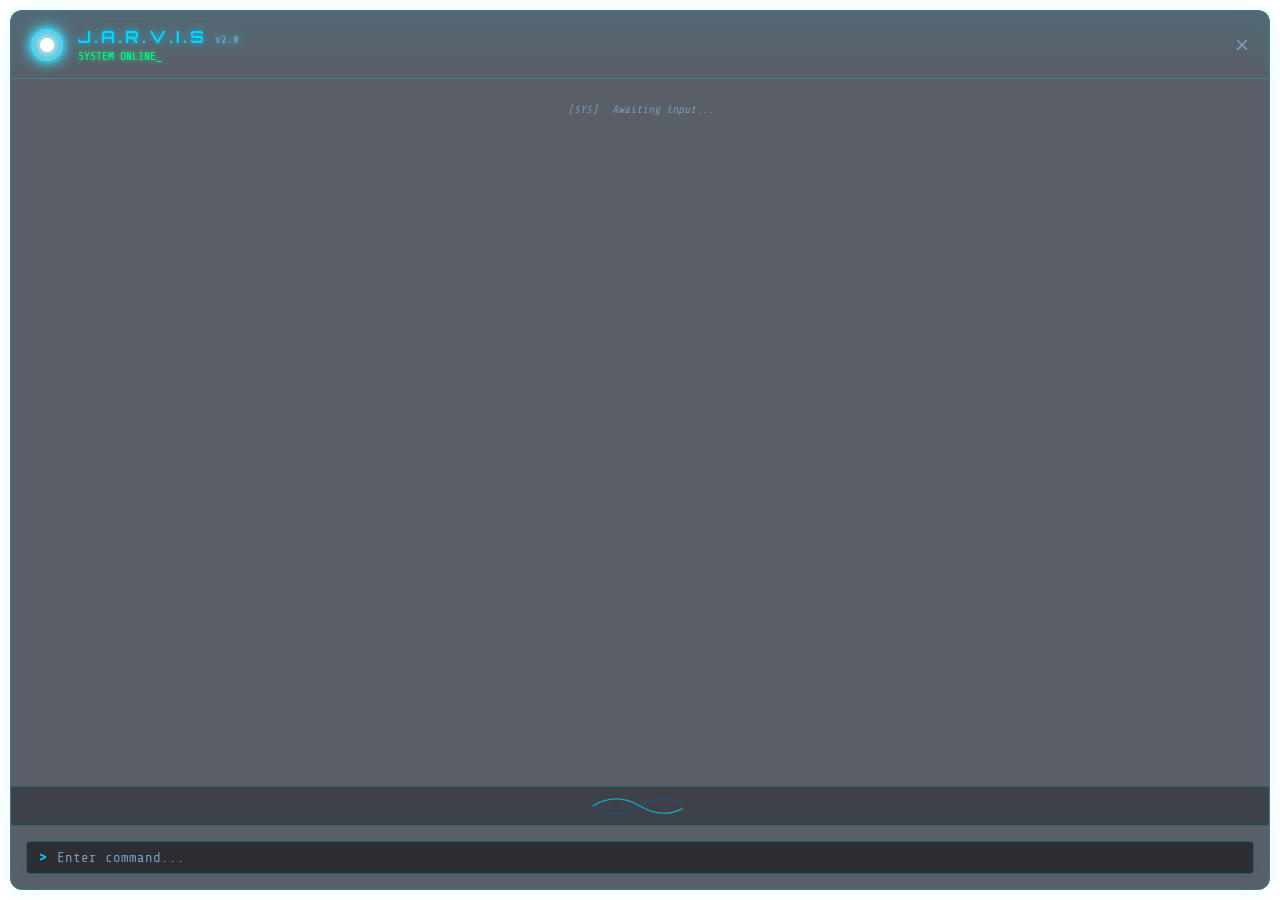
<file: data/ui/index.html>
<!DOCTYPE html>
<html lang="en">
<head>
    <meta charset="UTF-8">
    <meta name="viewport" content="width=device-width, initial-scale=1.0">
    <title>Jarvis HUD</title>
    <link rel="stylesheet" href="style.css">
    <!-- Use a modern, technical font -->
    <link href="https://fonts.googleapis.com/css2?family=Share+Tech+Mono&family=Orbitron:wght@400;700&display=swap" rel="stylesheet">
</head>
<body>
    <div class="hud-container">
        
        <!-- Header -->
        <div class="hud-header pywebview-drag-region">
            <div class="arc-reactor">
                <div class="core"></div>
            </div>
            <div class="header-titles">
                <h1>J.A.R.V.I.S <span class="version">v2.0</span></h1>
                <div class="status-bar">
                    <span id="system-status" class="status-text">SYSTEM ONLINE</span>
                    <span class="blinking-cursor">_</span>
                </div>
            </div>
            <button class="close-btn" onclick="pywebview.api.js_close_window()">×</button>
        </div>

        <!-- Chat / Dialogue Stream -->
        <div class="dialogue-box" id="dialogue-box">
            <!-- Messages will be injected here via JS -->
            <div class="message system">
                <span class="timestamp">[SYS]</span> Awaiting input...
            </div>
        </div>

        <!-- Visualizer Area -->
        <div class="visualizer">
            <svg viewBox="0 0 100 40" class="audio-wave">
                <path d="M 0,20 Q 25,5 50,20 T 100,20" class="wave-path" />
                <path d="M 0,20 Q 25,35 50,20 T 100,20" class="wave-path offset" />
            </svg>
        </div>

        <!-- Input Area -->
        <div class="input-area">
            <div class="input-wrapper">
                <span class="prompt-arrow">></span>
                <input type="text" id="user-input" placeholder="Enter command..." autocomplete="off">
            </div>
        </div>
        
    </div>

    <script src="script.js"></script>
</body>
</html>
</file>
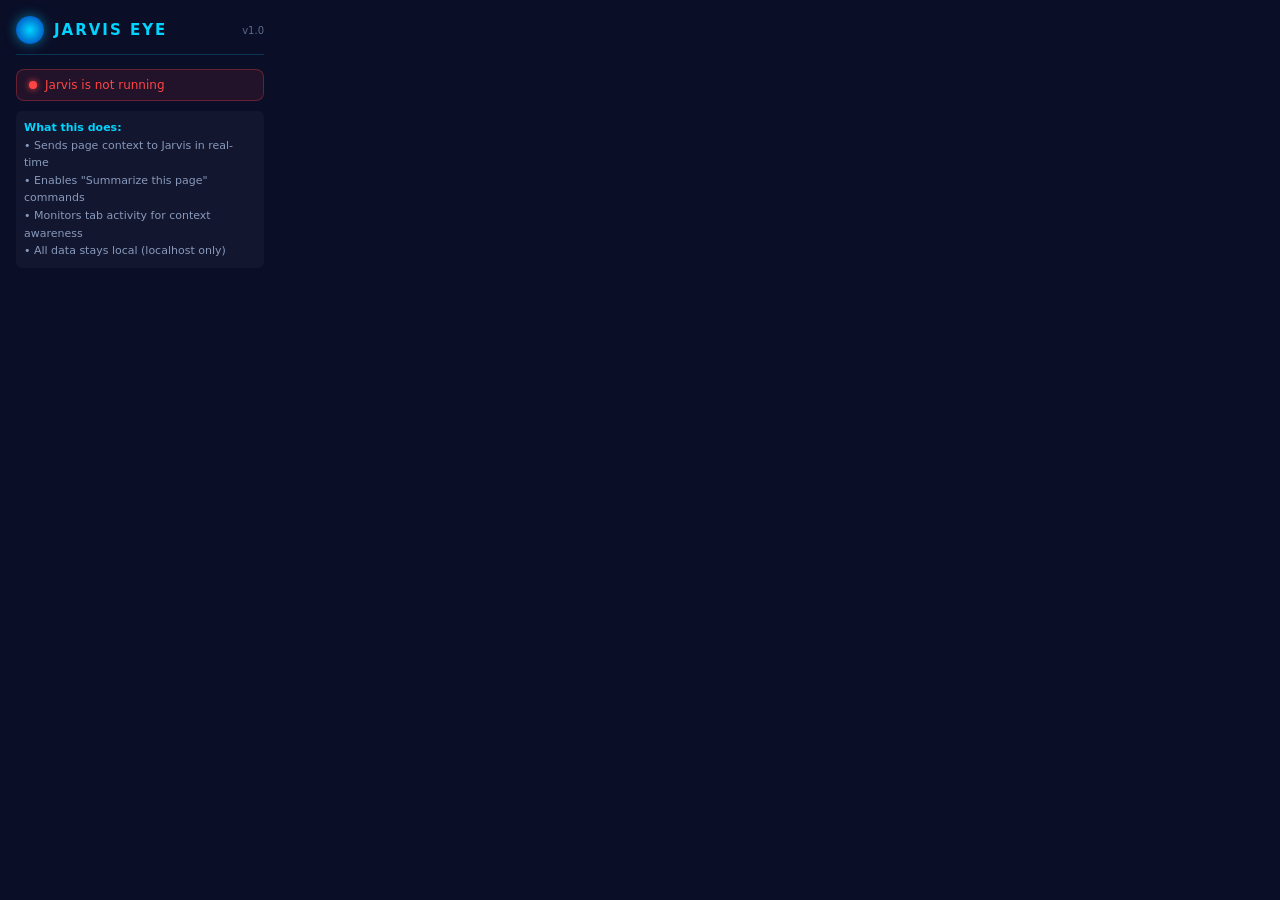
<file: jarvis/browser/extension/popup.html>
<!DOCTYPE html>
<html lang="en">
<head>
  <meta charset="UTF-8">
  <style>
    * { margin: 0; padding: 0; box-sizing: border-box; }
    body {
      width: 280px;
      padding: 16px;
      font-family: 'Segoe UI', system-ui, sans-serif;
      background: #0a0e27;
      color: #e0e0e0;
    }
    .header {
      display: flex;
      align-items: center;
      gap: 10px;
      margin-bottom: 14px;
      padding-bottom: 10px;
      border-bottom: 1px solid rgba(0, 212, 255, 0.2);
    }
    .logo {
      width: 28px;
      height: 28px;
      border-radius: 50%;
      background: radial-gradient(circle, #00d4ff 0%, #0066cc 70%, #003366 100%);
      box-shadow: 0 0 12px rgba(0, 212, 255, 0.5);
      animation: pulse 2s ease-in-out infinite;
    }
    @keyframes pulse {
      0%, 100% { box-shadow: 0 0 8px rgba(0, 212, 255, 0.4); }
      50% { box-shadow: 0 0 20px rgba(0, 212, 255, 0.8); }
    }
    .title {
      font-size: 15px;
      font-weight: 600;
      letter-spacing: 2px;
      color: #00d4ff;
      text-transform: uppercase;
    }
    .version {
      font-size: 10px;
      color: #5a6a8a;
      margin-left: auto;
    }
    .status {
      display: flex;
      align-items: center;
      gap: 8px;
      padding: 8px 12px;
      border-radius: 8px;
      margin-bottom: 10px;
      font-size: 12px;
    }
    .status.connected {
      background: rgba(0, 255, 136, 0.1);
      border: 1px solid rgba(0, 255, 136, 0.3);
      color: #00ff88;
    }
    .status.disconnected {
      background: rgba(255, 68, 68, 0.1);
      border: 1px solid rgba(255, 68, 68, 0.3);
      color: #ff4444;
    }
    .dot {
      width: 8px;
      height: 8px;
      border-radius: 50%;
    }
    .dot.green { background: #00ff88; box-shadow: 0 0 6px #00ff88; }
    .dot.red { background: #ff4444; box-shadow: 0 0 6px #ff4444; }
    .info {
      font-size: 11px;
      color: #8899bb;
      line-height: 1.6;
      padding: 8px;
      background: rgba(255,255,255,0.03);
      border-radius: 6px;
    }
    .info strong { color: #00d4ff; }
  </style>
</head>
<body>
  <div class="header">
    <div class="logo"></div>
    <span class="title">Jarvis Eye</span>
    <span class="version">v1.0</span>
  </div>

  <div id="status" class="status disconnected">
    <div id="dot" class="dot red"></div>
    <span id="statusText">Connecting to Jarvis...</span>
  </div>

  <div class="info">
    <strong>What this does:</strong><br>
    • Sends page context to Jarvis in real-time<br>
    • Enables "Summarize this page" commands<br>
    • Monitors tab activity for context awareness<br>
    • All data stays local (localhost only)
  </div>

  <script>
    // Check connection status
    function checkConnection() {
      try {
        const ws = new WebSocket("ws://localhost:9741");
        ws.onopen = () => {
          document.getElementById("status").className = "status connected";
          document.getElementById("dot").className = "dot green";
          document.getElementById("statusText").textContent = "Connected to Jarvis";
          ws.close();
        };
        ws.onerror = () => {
          document.getElementById("status").className = "status disconnected";
          document.getElementById("dot").className = "dot red";
          document.getElementById("statusText").textContent = "Jarvis is not running";
        };
      } catch (e) {
        document.getElementById("statusText").textContent = "Connection error";
      }
    }
    checkConnection();
  </script>
</body>
</html>
</file>
<file: data/ui/style.css>
/* 
  Jarvis v2.0 Holographic HUD Styles
  Theme: Deep space black, translucent glass plates, glowing cyan (#00d4ff)
*/

:root {
    --core-cyan: #00d4ff;
    --dark-cyan: #0066cc;
    --navy-bg: #030816;
    --glass-bg: rgba(3, 8, 22, 0.65);
    --glass-border: rgba(0, 212, 255, 0.2);
    --text-main: #e0faff;
    --text-dim: #7a9cba;
    
    font-family: 'Share Tech Mono', monospace;
    font-size: 14px;
}

* {
    box-sizing: border-box;
    margin: 0;
    padding: 0;
    user-select: none; /* Prevent accidental highlighting of the UI */
}

body, html {
    width: 100%;
    height: 100%;
    /* Completely transparent body to let pywebview render frameless */
    background: transparent;
    overflow: hidden;
}

.hud-container {
    width: calc(100% - 20px);
    height: calc(100% - 20px);
    margin: 10px;
    
    background: var(--glass-bg);
    backdrop-filter: blur(8px) saturate(150%);
    -webkit-backdrop-filter: blur(8px);
    
    border: 1px solid var(--glass-border);
    border-radius: 12px;
    box-shadow: 0 0 20px rgba(0, 212, 255, 0.1),
                inset 0 0 30px rgba(0, 212, 255, 0.05);
                
    display: flex;
    flex-direction: column;
    position: relative;
    
    /* Subtle pulsing effect on the border */
    animation: borderPulse 4s infinite alternate ease-in-out;
}

@keyframes borderPulse {
    0% { border-color: rgba(0, 212, 255, 0.1); box-shadow: 0 0 10px rgba(0,212,255,0.05); }
    100% { border-color: rgba(0, 212, 255, 0.4); box-shadow: 0 0 25px rgba(0,212,255,0.2); }
}

/* Make header draggable via pywebview */
.pywebview-drag-region {
    -webkit-app-region: drag;
}

/* --- Header Section --- */
.hud-header {
    display: flex;
    align-items: center;
    padding: 15px 20px;
    border-bottom: 1px solid var(--glass-border);
    background: linear-gradient(180deg, rgba(0, 212, 255, 0.08) 0%, transparent 100%);
}

.arc-reactor {
    width: 32px;
    height: 32px;
    border-radius: 50%;
    border: 2px solid var(--core-cyan);
    box-shadow: 0 0 10px var(--core-cyan), inset 0 0 10px var(--core-cyan);
    display: flex;
    justify-content: center;
    align-items: center;
    margin-right: 15px;
    animation: spinSlowly 10s linear infinite;
}

.arc-reactor .core {
    width: 14px;
    height: 14px;
    background: #fff;
    border-radius: 50%;
    box-shadow: 0 0 15px 5px #fff, 0 0 20px 8px var(--core-cyan);
}

@keyframes spinSlowly { 100% { transform: rotate(360deg); } }

.header-titles h1 {
    font-family: 'Orbitron', sans-serif;
    font-size: 1.2rem;
    font-weight: 700;
    color: var(--core-cyan);
    letter-spacing: 3px;
    text-shadow: 0 0 8px var(--core-cyan);
}

.version {
    font-family: 'Share Tech Mono', monospace;
    font-size: 0.7rem;
    color: var(--text-dim);
    letter-spacing: 1px;
}

.status-bar {
    font-size: 0.8rem;
    color: #00ff88; /* Green for online */
    text-shadow: 0 0 5px #00ff88;
    margin-top: 3px;
    display: flex;
    align-items: center;
}

.blinking-cursor {
    animation: blink 1s step-end infinite;
}
@keyframes blink { 50% { opacity: 0; } }

.close-btn {
    -webkit-app-region: no-drag;
    margin-left: auto;
    background: transparent;
    border: none;
    color: var(--text-dim);
    font-size: 24px;
    cursor: pointer;
    transition: all 0.2s;
}
.close-btn:hover {
    color: #ff3366;
    text-shadow: 0 0 10px #ff3366;
}

/* --- Dialogue Box --- */
.dialogue-box {
    flex-grow: 1;
    padding: 15px 20px;
    overflow-y: auto;
    display: flex;
    flex-direction: column;
    gap: 12px;
}

/* Custom scrollbar */
.dialogue-box::-webkit-scrollbar { width: 4px; }
.dialogue-box::-webkit-scrollbar-track { background: rgba(0,0,0,0.2); }
.dialogue-box::-webkit-scrollbar-thumb { background: var(--core-cyan); border-radius: 2px; }

.message {
    padding: 8px 12px;
    border-radius: 4px;
    font-size: 0.95rem;
    line-height: 1.4;
    word-wrap: break-word;
    animation: fadeIn 0.3s ease-out forwards;
    border-left: 2px solid transparent;
}

@keyframes fadeIn {
    from { opacity: 0; transform: translateY(10px); }
    to { opacity: 1; transform: translateY(0); }
}

.timestamp {
    color: var(--text-dim);
    font-size: 0.75rem;
    margin-right: 8px;
}

.message.user {
    align-self: flex-end;
    background: rgba(0, 102, 204, 0.15);
    border-right: 2px solid var(--dark-cyan);
    border-left: none;
    color: var(--text-main);
    max-width: 85%;
    text-align: right;
}

.message.jarvis {
    align-self: flex-start;
    background: rgba(0, 212, 255, 0.05);
    border-left: 2px solid var(--core-cyan);
    color: var(--core-cyan);
    max-width: 90%;
    position: relative;
}

.message.system {
    align-self: center;
    color: var(--text-dim);
    font-size: 0.8rem;
    font-style: italic;
    background: transparent;
}

/* --- Visualizer Area --- */
.visualizer {
    height: 40px;
    background: rgba(0,0,0,0.3);
    border-top: 1px solid var(--glass-border);
    border-bottom: 1px solid var(--glass-border);
    position: relative;
    overflow: hidden;
}

.audio-wave {
    width: 100%;
    height: 100%;
    stroke: var(--core-cyan);
    fill: none;
    stroke-width: 1.5;
}

.wave-path {
    stroke-dasharray: 100 200;
    animation: waveMove 3s linear infinite;
    opacity: 0.7;
}
.wave-path.offset {
    stroke: var(--dark-cyan);
    animation: waveMove 4s linear infinite reverse;
    opacity: 0.4;
}

@keyframes waveMove {
    to { stroke-dashoffset: -300; }
}

/* --- Input Area --- */
.input-area {
    padding: 15px;
}

.input-wrapper {
    display: flex;
    align-items: center;
    background: rgba(0, 0, 0, 0.5);
    border: 1px solid rgba(0, 212, 255, 0.3);
    border-radius: 4px;
    padding: 8px 12px;
    transition: all 0.2s;
}

.input-wrapper:focus-within {
    border-color: var(--core-cyan);
    box-shadow: 0 0 10px rgba(0, 212, 255, 0.2);
}

.prompt-arrow {
    color: var(--core-cyan);
    font-weight: bold;
    margin-right: 10px;
}

#user-input {
    background: transparent;
    border: none;
    color: var(--text-main);
    font-family: inherit;
    font-size: 1rem;
    flex-grow: 1;
    outline: none;
    -webkit-app-region: no-drag;
}

#user-input::placeholder {
    color: var(--text-dim);
}
</file>
